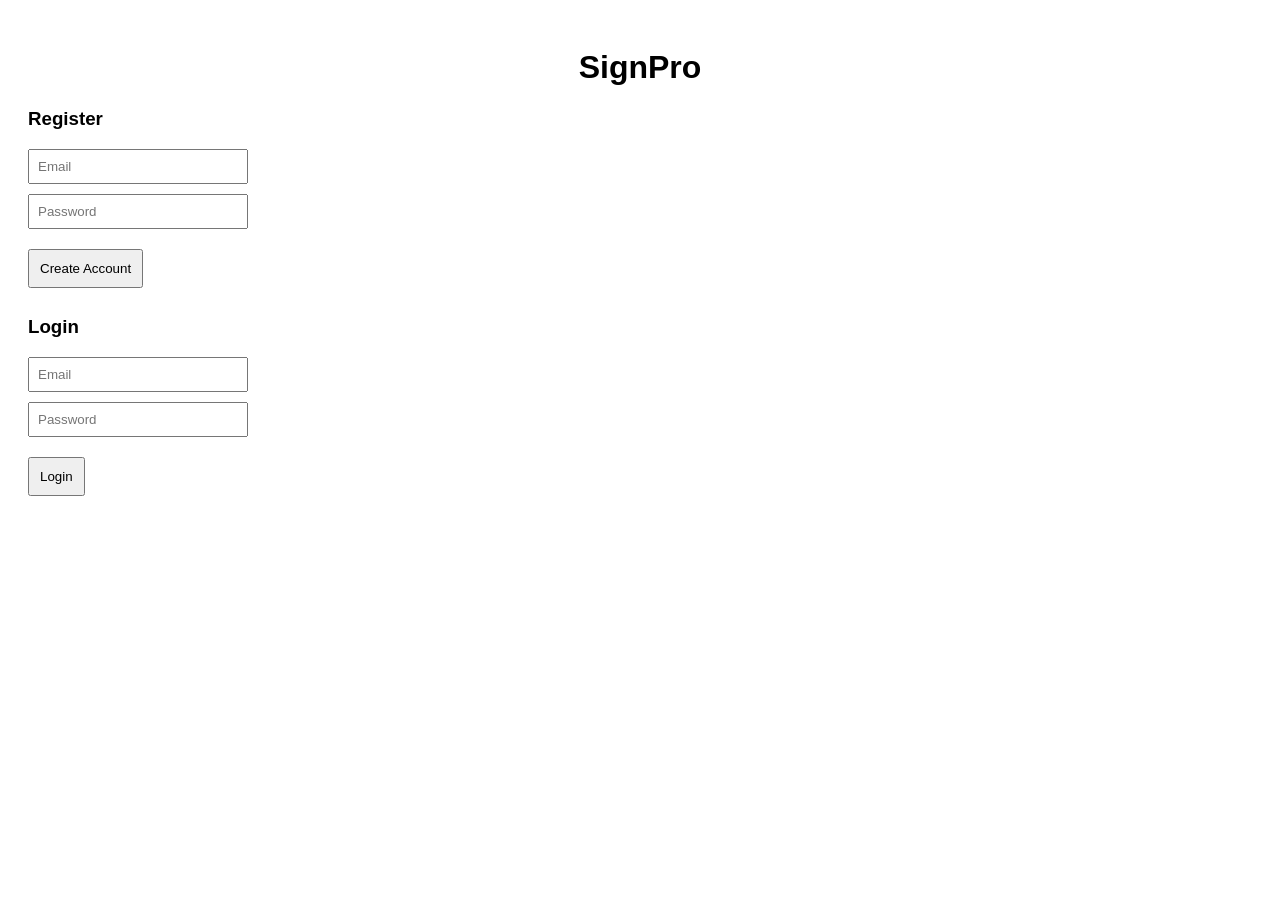
<file: index.html>
<!DOCTYPE html>
<html>
<head>
  <title>SignPro</title>
  <link rel="stylesheet" href="style.css">
</head>
<body>
<h1>SignPro</h1>
<h3>Register</h3>
<input id="regEmail" placeholder="Email">
<input id="regPassword" type="password" placeholder="Password">
<button onclick="register()">Create Account</button>
<h3>Login</h3>
<input id="loginEmail" placeholder="Email">
<input id="loginPassword" type="password" placeholder="Password">
<button onclick="login()">Login</button>
<script src="auth.js"></script>
</body>
</html>
</file>
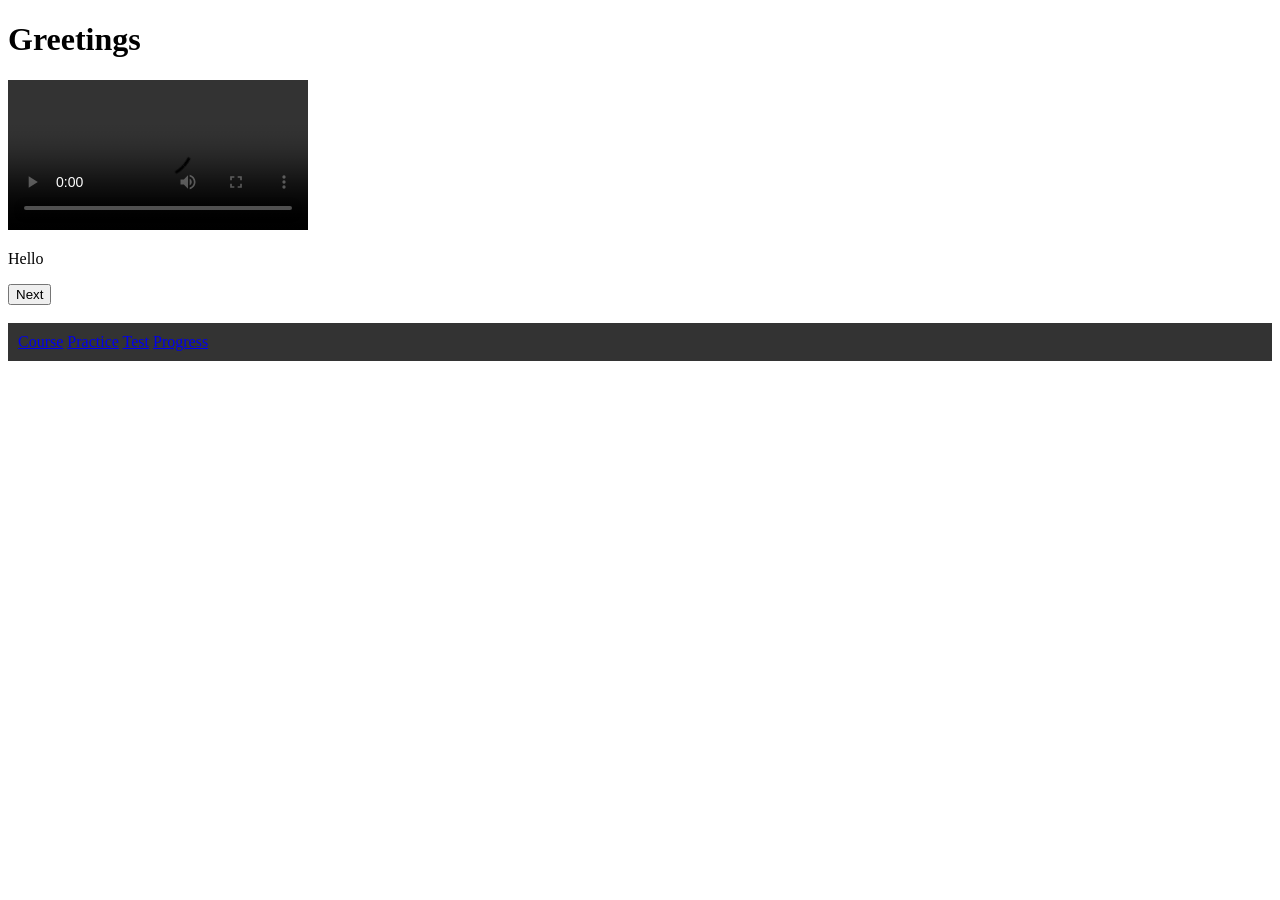
<file: lesson.html>
<!DOCTYPE html>
<html>
<head>
  <title>Lesson</title>
</head>
<body>

<h1 id="lessonTitle"></h1>

<video id="video" width="300" controls></video>
<p id="label"></p>

<button onclick="nextSign()">Next</button>

<br><br>

<nav style="background:#333;padding:10px;">
  <a href="course.html" class="nav-link">Course</a>
  <a href="practice.html" class="nav-link">Practice</a>
  <a href="test.html" class="nav-link">Test</a>
  <a href="progress.html" class="nav-link">Progress</a>
</nav>
<script src="data.js"></script>
<script src="lesson.js"></script>
<script>
  const links = document.querySelectorAll(".nav-link");

  links.forEach(link => {
    if (link.href.includes(window.location.pathname)) {
      link.classList.add("active");
    }
  });
</script>
</body>
</html>
</file>
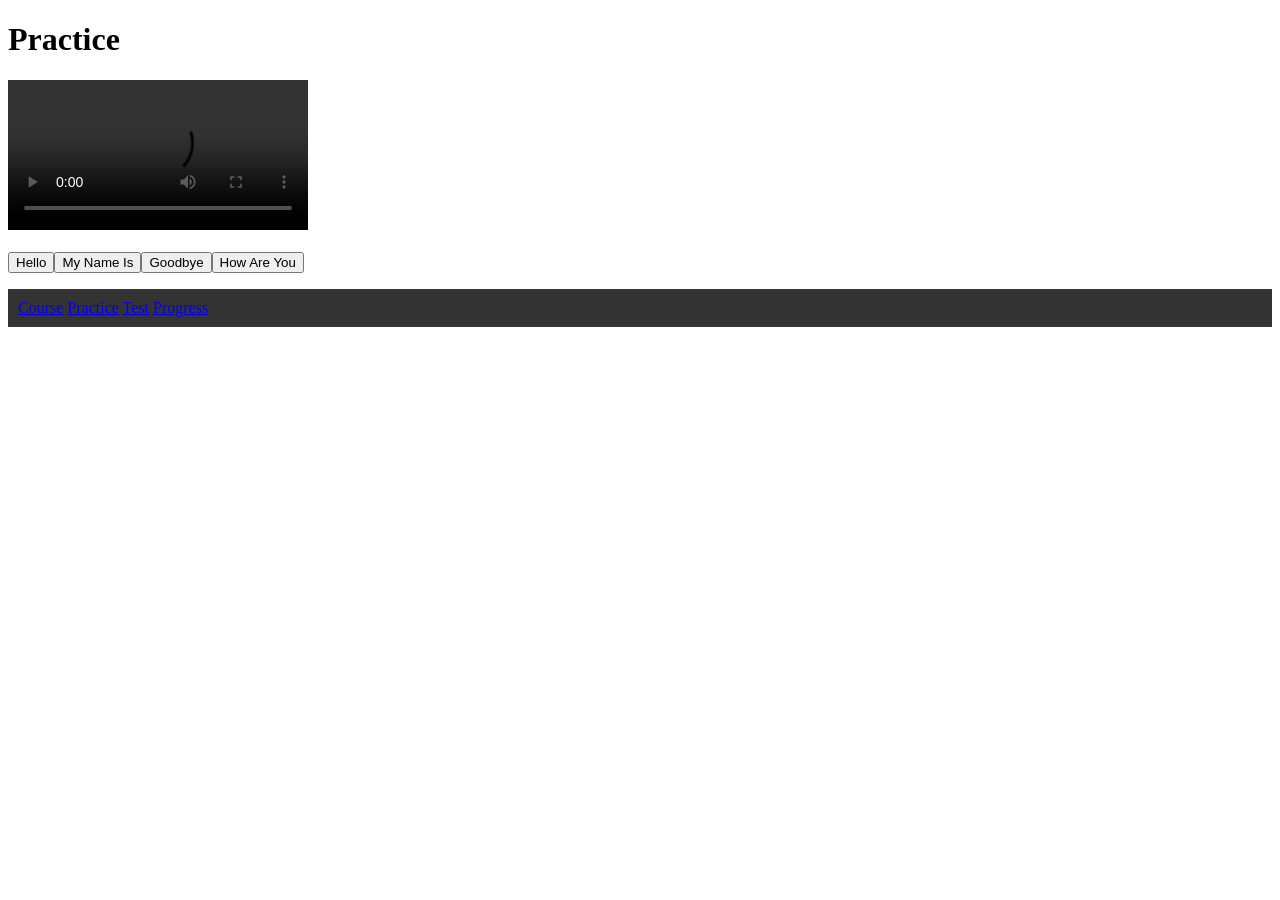
<file: practice.html>
<!DOCTYPE html>
<html>
<head>
  <title>Practice</title>
</head>
<body>

<h1>Practice</h1>

<video id="video" width="300" controls></video>

<br><br>

<div id="options"></div>

<p id="feedback"></p>
<nav style="background:#333;padding:10px;">
  <a href="course.html" class="nav-link">Course</a>
  <a href="practice.html" class="nav-link">Practice</a>
  <a href="test.html" class="nav-link">Test</a>
  <a href="progress.html" class="nav-link">Progress</a>
</nav>
<script src="data.js"></script>
<script src="progress.js"></script>
<script src="practice.js"></script>
<script>
  const links = document.querySelectorAll(".nav-link");

  links.forEach(link => {
    if (link.href.includes(window.location.pathname)) {
      link.classList.add("active");
    }
  });
</script>
</body>
</html>
</file>
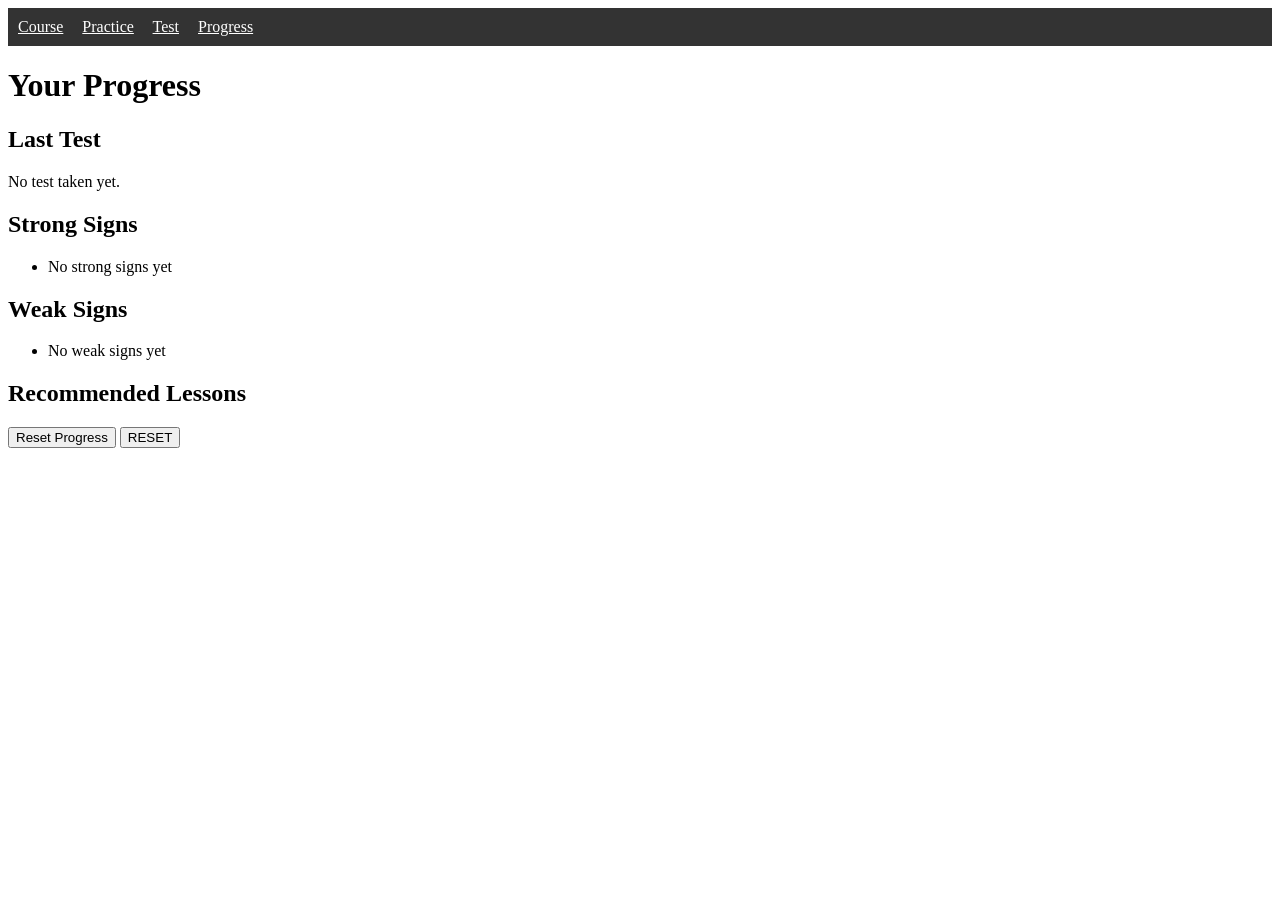
<file: progress.html>
<!DOCTYPE html>
<html>
<head>
  <title>Progress</title>
</head>
<body>


<nav style="background:#333;padding:10px;">
  <a href="course.html" style="color:white;margin-right:15px;">Course</a>
  <a href="practice.html" style="color:white;margin-right:15px;">Practice</a>
  <a href="test.html" style="color:white;margin-right:15px;">Test</a>
  <a href="progress.html" style="color:white;">Progress</a>
</nav>

<h1>Your Progress</h1>


<h2>Last Test</h2>
<p id="testSummary"></p>


<h2>Strong Signs </h2>
<ul id="strongList"></ul>


<h2>Weak Signs </h2>
<ul id="weakList"></ul>
  

<h2>Recommended Lessons </h2>
<ul id="recommendList"></ul>

 <button onclick = "resetProgress()">Reset Progress</button>
<button onclick="localStorage.clear()">RESET</button>
<script>
function resetProgress(){
  localStorage.clear();
  alert("Progress reset.");
}
<script src="data.js" defer></script>
<script src="progress.js" defer></script>
<script src="progressPage.js" defer></script>

</body>
</html>
</file>
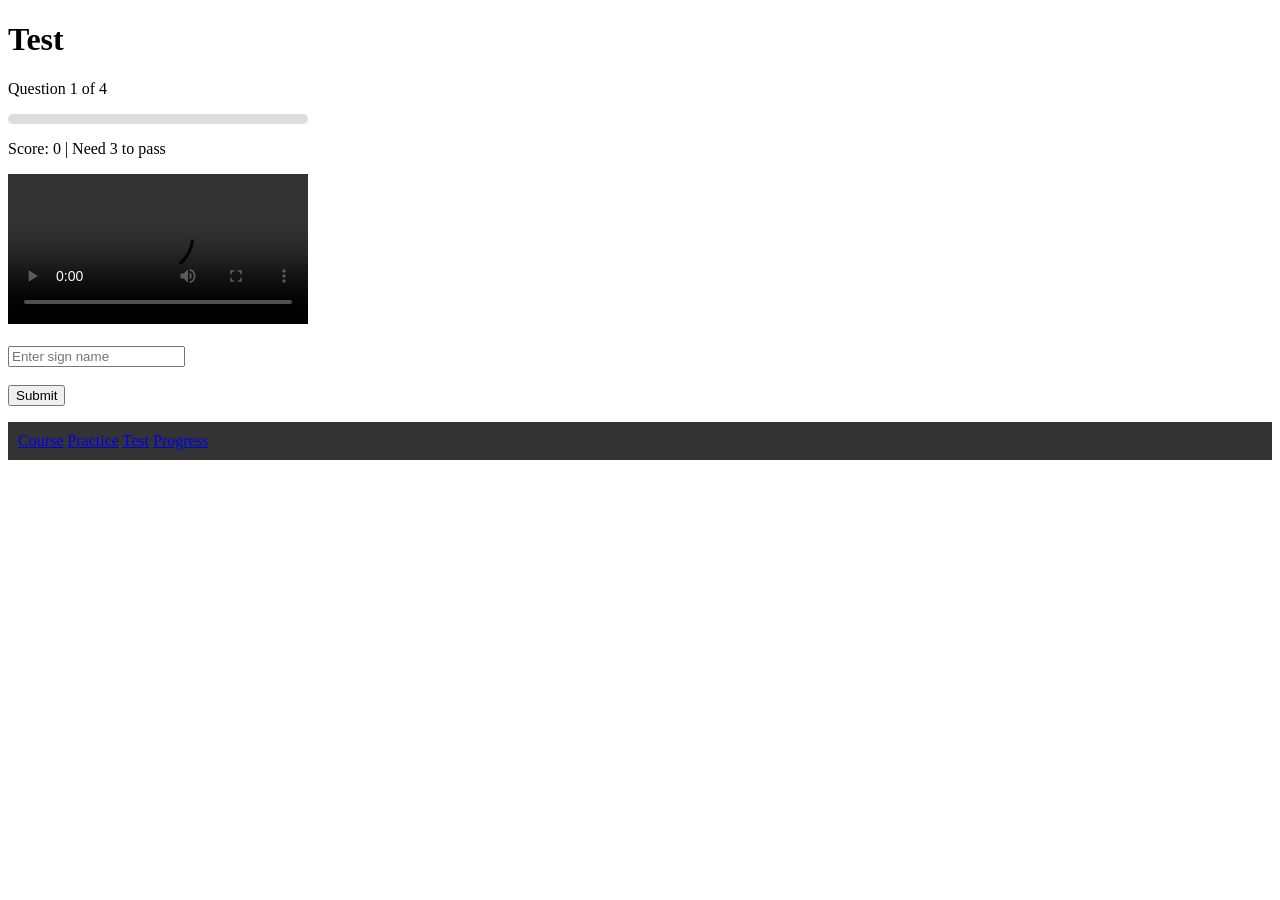
<file: test.html>
<!DOCTYPE html>
<html>
<head>
  <title>Test</title>
</head>
<body>

<h1>Test</h1>
<p id="progressText"></p>
<div style="background:#ddd;height:10px;border-radius:5px;width:300px;">
  <div id="progressBar" style="height:10px;width:0%;background:#4CAF50;border-radius:5px;"></div>
</div>
<p id="passInfo"></p><video id="video" width="300" controls></video>
<br><br>
<input type="text" id="answer" placeholder="Enter sign name">
<br><br>
<button onclick="submitAnswer()">Submit</button>
<p id="feedback"></p>
<nav style="background:#333;padding:10px;">
  <a href="course.html" class="nav-link">Course</a>
  <a href="practice.html" class="nav-link">Practice</a>
  <a href="test.html" class="nav-link">Test</a>
  <a href="progress.html" class="nav-link">Progress</a>
</nav>
<script src="data.js"></script>
<script src="test.js"></script>
<script>
  const links = document.querySelectorAll(".nav-link");

  links.forEach(link => {
    if (link.href.includes(window.location.pathname)) {
      link.classList.add("active");
    }
  });
</script>

</body>
</html>
</file>
<file: style.css>
body {
  font-family: Arial;
  padding: 20px;
}

h1, h2 {
  text-align: center;
}

input {
  display: block;
  margin: 10px 0;
  padding: 8px;
  width: 200px;
}

button {
  padding: 10px;
  margin: 10px 0;
  cursor: pointer;
}

iframe {
  margin: 20px 0;
}

.credit {
  font-size: 0.8em;
  opacity: 0.7;
}
</file>
